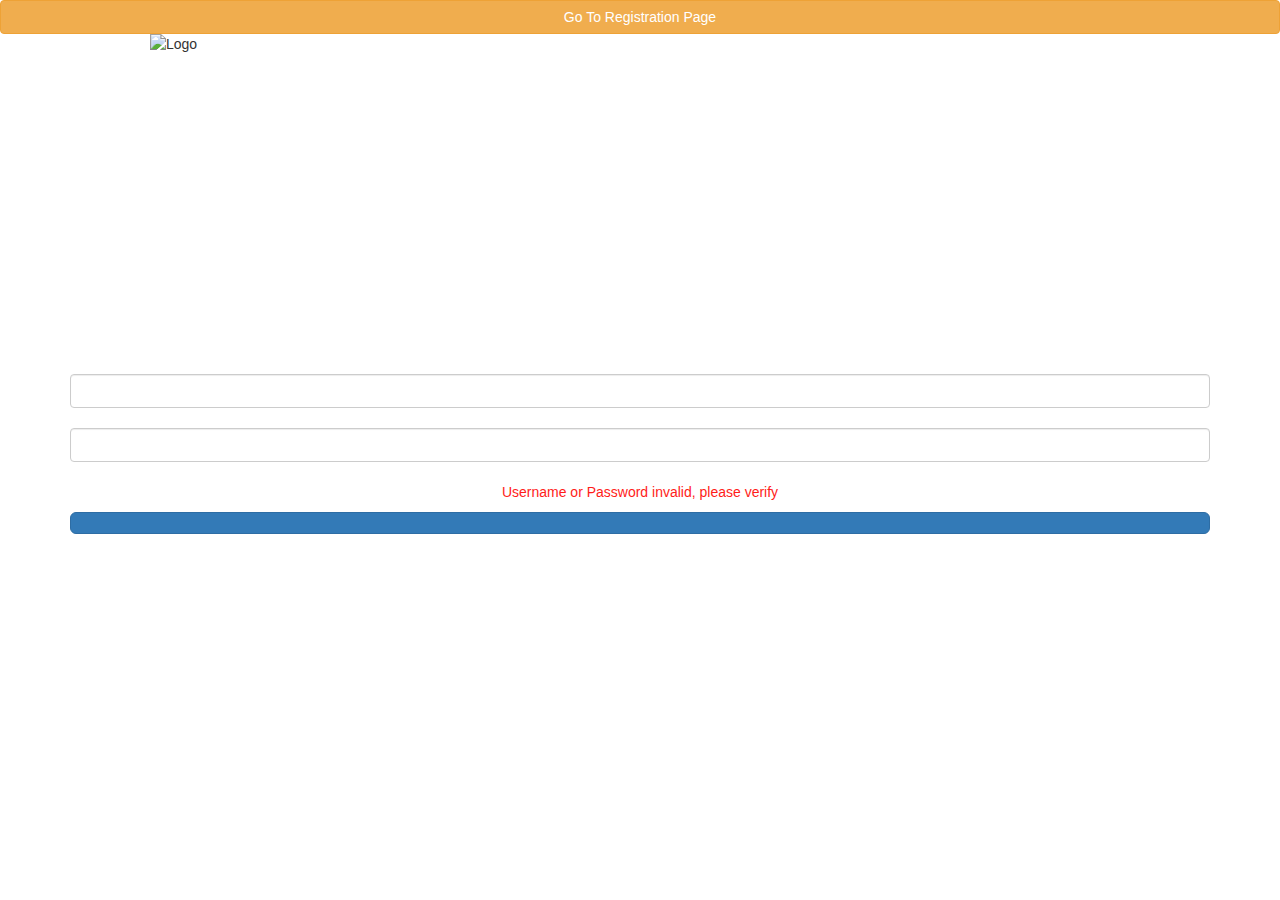
<file: src/main/resources/templates/login.html>
<!DOCTYPE html>
<html lang="en" xmlns="http://www.w3.org/1999/xhtml"
      xmlns:th="http://www.thymeleaf.org">
<head>
    <meta charset="UTF-8">

    <title>Primary School</title>
   <link rel="stylesheet" type="text/css" th:href="@{/src/main/webapp/css/stylesheet.css}" />
    <link rel="stylesheet" href="https://maxcdn.bootstrapcdn.com/bootstrap/3.3.7/css/bootstrap.min.css">
    <script src="https://ajax.googleapis.com/ajax/libs/jquery/3.1.1/jquery.min.js"></script>
    <script src="https://maxcdn.bootstrapcdn.com/bootstrap/3.3.7/js/bootstrap.min.js"></script>
</head>

</head>
<body>

<form th:action="@{/registration}" method="get">
    <button class="btn btn-md btn-warning btn-block" type="Submit">Go To Registration Page</button>
</form>
      <div class="container">
          <img th:src="@{/images/foto.jpg}" class="img-responsive center-block" width="980" height="300" alt="Logo" />
          <form th:action="@{/login}" method="POST" class="form-signin">
              <h1 class="form-signin-heading" th:text="Welcome"></h1>
              <br/>

              <input type="text" id="username" name="username"  th:placeholder="Username"
                     class="form-control" /> <br/>
              <input type="password"  th:placeholder="Password"
                     id="password" name="password" class="form-control" /> <br />

              <div align="center" th:if="${param.error}">
                  <p style="font-size: 20; color: #FF1C19;">Username or Password invalid, please verify</p>
              </div>
              <button class="btn btn-lg btn-primary btn-block" name="Submit" value="Login" type="Submit" th:text="Login"></button>
          </form>

      </div>

</body>
</html>
</file>
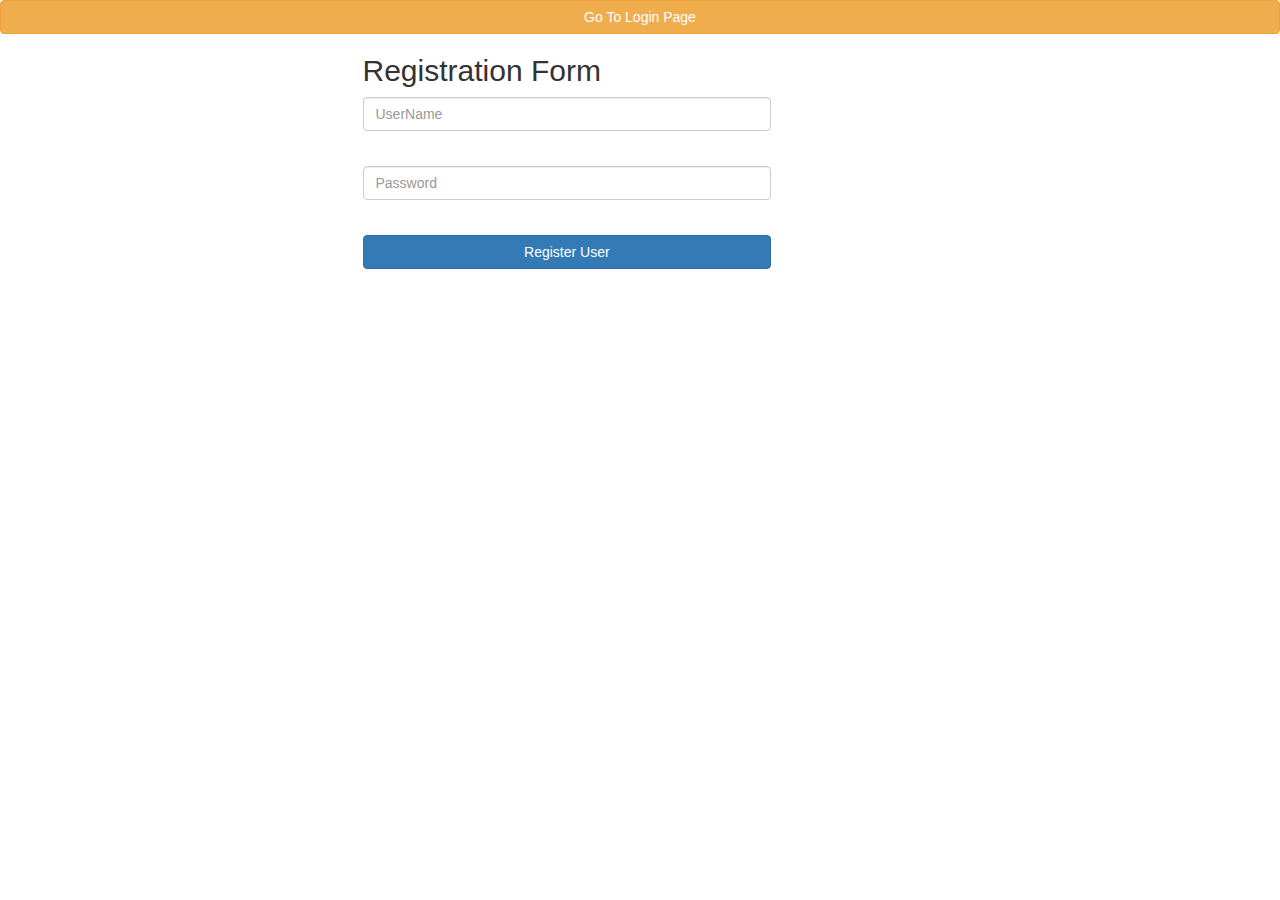
<file: src/main/resources/templates/registration.html>
<!DOCTYPE html>
<html lang="en" xmlns="http://www.w3.org/1999/xhtml"
      xmlns:th="http://www.thymeleaf.org">
<head>
    <meta charset="UTF-8">
    <title>Registration Form</title>
    <!--<link rel="stylesheet" type="text/css" th:href="@{/css/registration.css}" />-->
    <link rel="stylesheet" href="https://maxcdn.bootstrapcdn.com/bootstrap/3.3.7/css/bootstrap.min.css">
    <script src="https://ajax.googleapis.com/ajax/libs/jquery/3.1.1/jquery.min.js"></script>
    <script src="https://maxcdn.bootstrapcdn.com/bootstrap/3.3.7/js/bootstrap.min.js"></script>


</head>
<body>
<form th:action="@{/}" method="get">
    <button class="btn btn-md btn-warning btn-block" type="Submit">Go To Login Page</button>
</form>

       <div class="container">
           <div class="row">
               <div class="col-md-6 col-md-offset-3">
                   <form autocomplete="off" action="#" th:action="@{/registration}"
                         th:object="${users}" method="post" class="form-horizontal"
                         role="form">
                       <h2>Registration Form</h2>
                      <!-- <div class="form-group">
                           <div class="col-sm-9">
                               <label th:if="${#fields.hasErrors('name')}" th:errors="*{name}"
                                      class="validation-message"></label>
                               <input type="text" th:field="*{name}" placeholder="Name"
                                      class="form-control" />
                           </div>
                       </div>-->

                       <div class="form-group">
                           <div class="col-sm-9">
                               <input type="text" th:field="*{username}" placeholder="UserName"
                                      class="form-control" /> <label
                                   th:if="${#fields.hasErrors('username')}" th:errors="*{username}"
                                   class="validation-message"></label>
                           </div>
                       </div>
                       <div class="form-group">
                           <div class="col-sm-9">
                               <input type="password" th:field="*{password}"
                                      placeholder="Password" class="form-control" /> <label
                                   th:if="${#fields.hasErrors('password')}" th:errors="*{password}"
                                   class="validation-message"></label>
                           </div>
                       </div>

                       <div class="form-group">
                           <div class="col-sm-9">
                               <button type="submit" class="btn btn-primary btn-block">Register User</button>
                           </div>
                       </div>

                       <span th:utext="${successMessage}"></span>


                   </form>
               </div>
           </div>

       </div>


</body>
</html>
</file>
